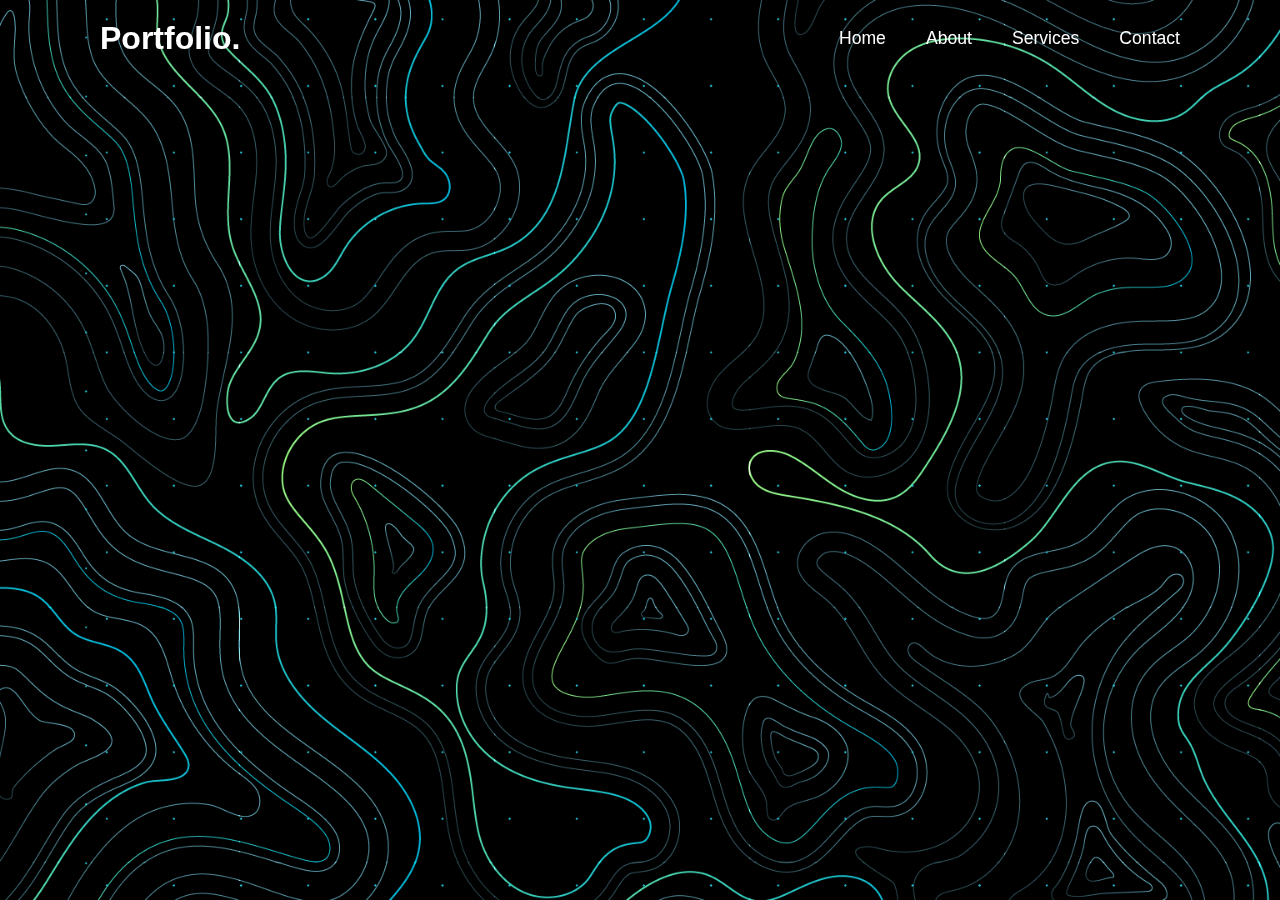
<file: services.html>
<!DOCTYPE html>
<html lang="en">
    <head>
        <meta charset="UTF-8">
        <meta http-equiv="X-UA-Compativle" content="IE=edge">
        <meta name="viewport" content="width=device-width, initial-scale=1.0">
        <link rel="stylesheet" href="services.css">
        <title>Animated | Portfolio | Website</title>
        
    </head>
    <body>
        <header>
            <h2 class="logo">Portfolio.</h2>
            <nav class="navigation">
                
            <ul class="nav-menu">
                <li class="nav-item">
                    <a href="index.html" class="nav-link">Home</a>
                </li>
                <li class="nav-item">
                    <a href="about.html" class="nav-link">About</a>
                </li>
                <li class="nav-item">
                    <a href="services.html" class="nav-link">Services</a>
                </li>
                <li class="nav-item">
                    <a href="contact.html" class="nav-link">Contact</a>
                </li>
                <!--<li class="nav-item">
                    <a href="login.html" name="login"class="nav-link">Login</a>
                </li> -->
             
            </ul>
            <div class="hamburger">
                <span class="bar"></span>
                <span class="bar"></span>
                <span class="bar"></span>
            </div>
            </nav>

        
            
        </header>
        <selection class="home-content">
            <div class="content">
                <h1>My Services</h1>
                <br>
                <h3>I'm still learning, but I can develop a fully functional website for your business or personal use.</h3>
                <br>
                <p>I started my programming journey on January 13, 2023. Initially, I started with C ++, but it didn't give me much satisfaction and after 2 days, on January 15, 2023, I started learning another programming language, which was HTML, with it I also combined CSS. I have done many website designs from portfolios to shop websites. I am currently learning another programming language which is Java Script. I know that my path with programming is just beginning and I am sure that I will go further ahead to be able to create websites for companies or individuals in the future.</p>
            </div>
        </selection>
        <script src="services.js"></script>
  
    </body>
    </html>
</file>
<file: services.css>
*{
    padding: 0;
    margin: 0;
    box-sizing: border-box;
    font-family: 'Poppins', sans-serif;
}
body{
    display: flex;
    justify-content: center;
    align-items: center;
    min-height: 100vh;
    background-image: url(backgroundsite12131.jpg);
    background-size: cover;
    background-position: center;
   

}
header{
    position: fixed;
    top: 0;
    left: 0;
    width: 100%;
    padding: 20px 100px;
    display: flex;
    justify-content: space-between;
    align-items: center;
    z-index: 99;
    

}

li{
    list-style: none;
    animation: slideBottom 1s ease-out forwards;
}

a{
    color: white;
    text-decoration: none;
    animation: slideBottom 1s ease-out forwards;
}
.logo{
    font-size: 2em;
    color: #fff;
    user-select: none;
}

.navigation a{
    position: relative;
    font-size: 1.1em;
    min-height: 70px;
    text-decoration: none;
    font-weight: 500;
    margin-left: 40px;
    
    
}
.navigation a::after{
    content: '';
    position: absolute;
    left: 0;
    bottom: -6px;
    width: 100%;
    height: 3px;
    background: white;
    border-radius: 5px;
    transform-origin: right;
    transform: scaleX(0);
    transition: transform .5s;

}

.navigation a:hover::after{
    transform-origin: left;
    transform: scaleX(1);
}

.nav-menu{
    display: flex;
    
    
}


.hamburger{
    display: none;
    cursor: pointer;
}


.bar{
    display: block;
    width: 25px;
    height: 3px;
    margin: 5px auto;
    -webkit-transition: all 0.3s ease-in-out;
    transition: all 0.3s ease-in-out;
    background-color: white;
}

@media(max-width:768px){
    .hamburger{
        display: block;
    }

    .hamburger.active .bar:nth-child(2){
        opacity: 0;
    }
    .hamburger.active .bar:nth-child(1){
        transform: translateY(8px) rotate(45deg);
    }
    .hamburger.active .bar:nth-child(3){
        transform: translateY(-8px) rotate(-45deg);
    }

    .nav-menu{
        position: fixed;
        left: -100%;
        top: 0px;
        gap: 0;
        font-size:xx-large;
        flex-direction: column;
        background-color: #5d5e5a;
        backdrop-filter: blur(20px);
        width: 100%;
        height: 100%;
        text-align: center;
        transition: 0.3s;
    }

    .nav-item{
        margin: 16px 0;

    }

    .nav-menu.active{
        left: 0;
    }
}

.home-content {
    position: fixed;
    width: 100%;
    height: 100vh;
    display:table-column;
    justify-content: space-between;
    align-items: center;
    padding: 70px 10% 0;
    font-size: 20px;
    max-width: 1000px;
    margin-top: 100px;
}

.content h1{
    color: aqua;
    text-align: center;
    animation: slideRight 2s ease forwards;
    opacity: 0;
}

.content h3{
    text-align: center;
    animation: slideLeft 2s ease forwards;
    animation-delay: 0.5s;
    opacity: 0;
    font-size: x-large;
    color: white;
}

.content p{
    text-align: center;
    font-size: 30px;
    font-weight: 10;
    animation: zoomIn 2s ease forwards;
    animation-delay: 0.8s;
    opacity: 0;
    color: white;
}


/*Keyframes animation*/
@keyframes slideRight {
    0%{
        transform: translateX(-100px);
        opacity: 0;
    }
    100%{
        transform: translateX(0);
        opacity: 1;
    }
}

@keyframes slideTop {
    0%{
        transform: translateY(100px);
        opacity: 0;
    }
    100%{
        transform: translateY(0);
        opacity: 1;
    }
}

@keyframes slideBottom {
    0%{
        transform: translateY(-100px);
        opacity: 0;
    }
    100%{
        transform: translateY(0);
        opacity: 1;
    }
}

@keyframes slideLeft {
    0%{
        transform: translateX(100px);
        opacity: 0;
    }
    100%{
        transform: translateX(0);
        opacity: 1;
    }
}

@keyframes zoomIn {
    0%{
        transform: scale(0);
        opacity: 0;
    }
    100%{
        transform: scale(1);
        opacity: 1;
    }
}

@keyframes floatImage{
    0%{
        transform: translateY(0);
    }
    50%{
        transform: translateY(-24px);
    }
    100%{
        transform: translateY(0);
    }

}
</file>
